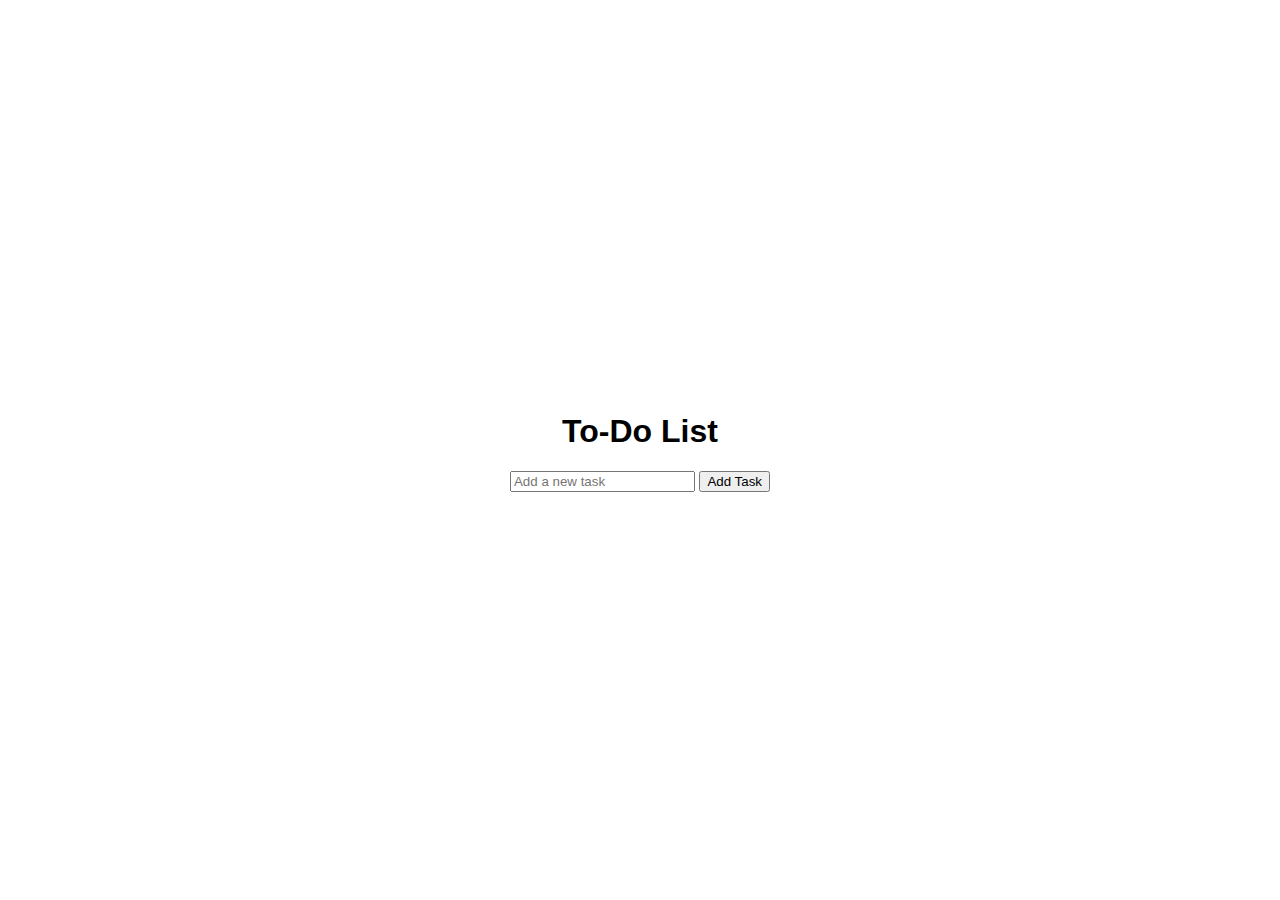
<file: jQuery/index.html>
<!DOCTYPE html>
<html lang="en">
  <head>
    <meta charset="UTF-8">
    <meta name="viewport" content="width=device-width, initial-scale=1.0">
    <title>To-Do List</title>
    <link rel="stylesheet" href="styles.css">
  </head>
  <body>
    <div class="container">
      <h1>To-Do List</h1>
      
      <!--Input Field-->
      <input type="text" id="taskInput" placeholder="Add a new task">
      
      <!--Add task button-->
      <button id="addTaskBtn">Add Task</button>
      <ul id="taskList"></ul>
    </div>
    <script src="https://code.jquery.com/jquery-3.6.0.min.js"></script>
    <script src="script.js"></script>
  </body>
</html>
</file>
<file: jQuery/styles.css>
body {
  font-family: Arial, sans-serif;
  display: flex;
  justify-content: center;
  align-items: center;
  height: 100vh;
  margin: 0;
}

.container {
  text-align: center;
}

#taskList {
  list-style-type: none;
  padding: 0;
}

#taskList li {
  display: flex;
  justify-content: space-between;
  align-items: center;
  padding: 10px;
  border: 1px solid #ccc;
  margin-top: 10px;
}

.completed {
  text-decoration: line-through;
  color: gray;
}
</file>
